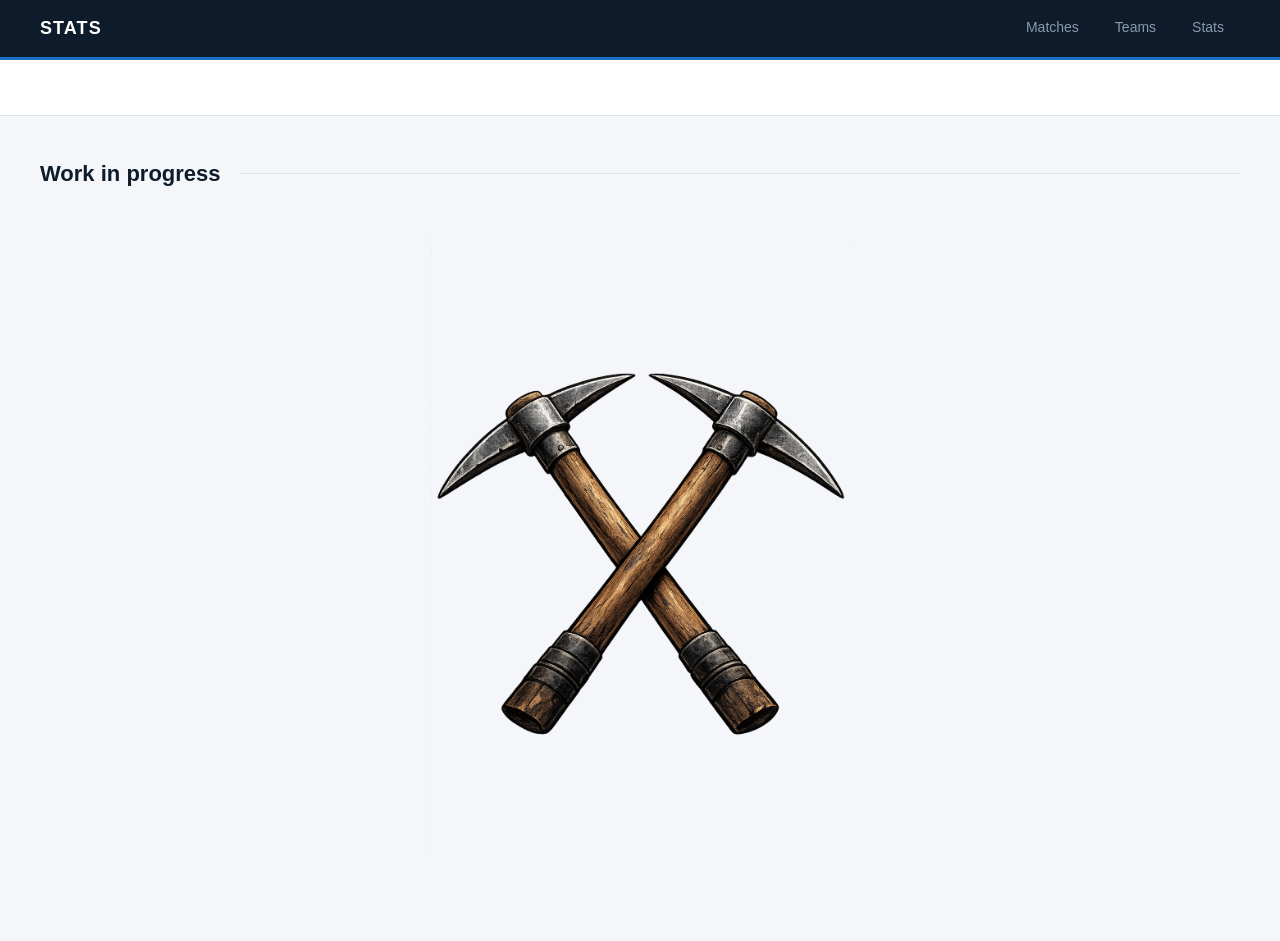
<file: pages/stats.html>
<!DOCTYPE html>
<html lang="en">
<head>
    <meta charset="UTF-8" />
    <meta name="viewport" content="width=device-width, initial-scale=1.0"/>
    <title>Sport Calendar — Stats</title>
    <link rel="stylesheet" href="/src/css/style.css"/>
</head>
<body>
    <nav class="navbar">
        <div class="navbar_title">
            <span class="navbar_name">Stats</span>
        </div>
        <ul class="navbar_links">
            <li><a href="/" class="navbar_link">Matches</a></li>
            <li><a href="/pages/teams.html" class="navbar_link">Teams</a></li>
            <li><a href="/pages/stats.html" class="navbar_link">Stats</a></li>
        </ul>
    </nav>
    <section class="filters_bar"></section>
    <main class="main">
        <div class="section_header">
            <h2 class="section_title">Work in progress</h2>
            <div class="section_line"></div>
        </div>
        <div class="wip_image">
            <img src="/public/images/workinprogress.png" alt="" />
        </div>
    </main>
</body>
</html>
</file>
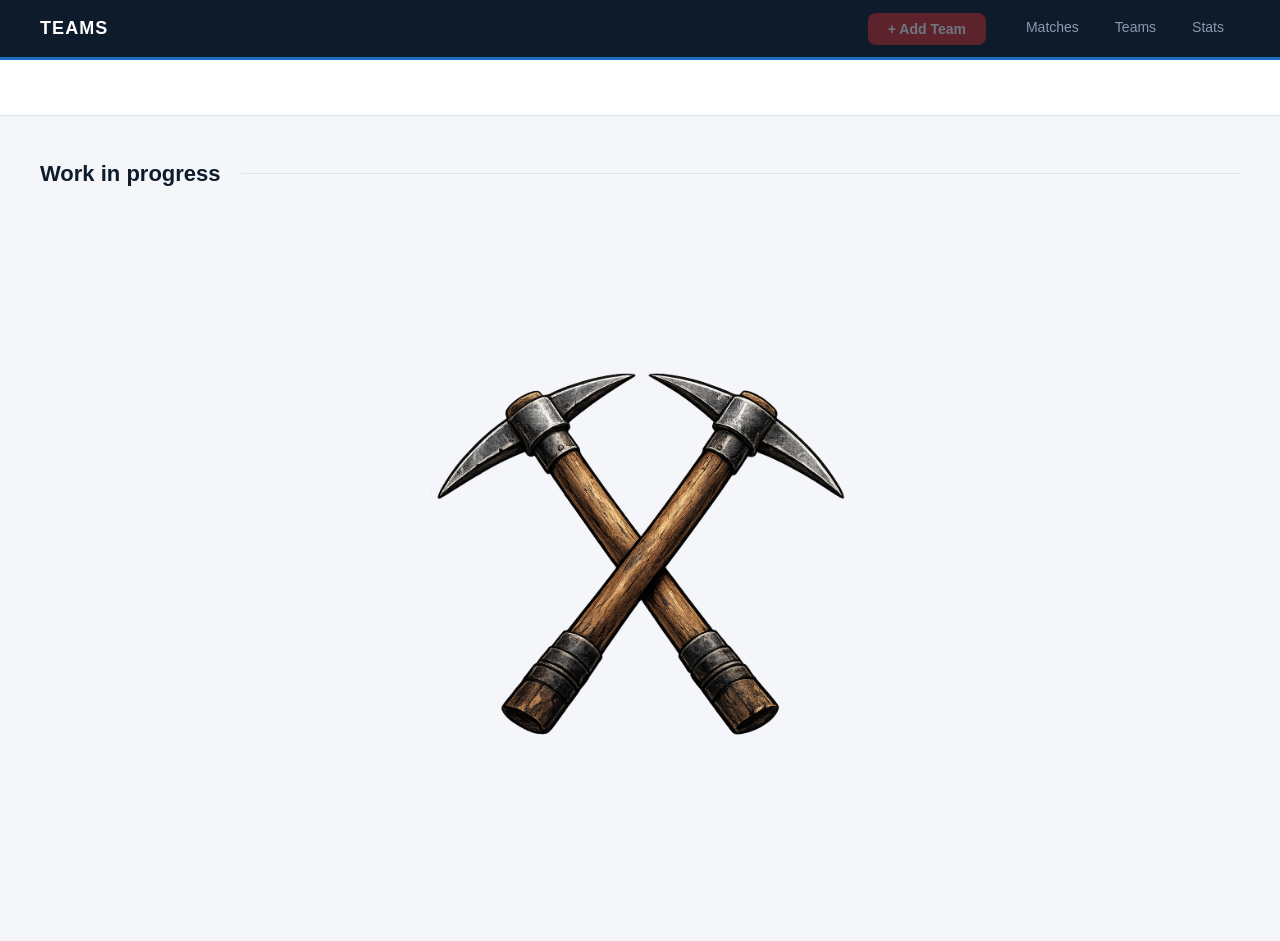
<file: pages/teams.html>
<!DOCTYPE html>
<html lang="en">
<head>
    <meta charset="UTF-8" />
    <meta name="viewport" content="width=device-width, initial-scale=1.0"/>
    <title>Sport Calendar — Teams</title>
    <link rel="stylesheet" href="/src/css/style.css"/>
</head>
<body>
    <nav class="navbar">
        <div class="navbar_title">
            <span class="navbar_name">Teams</span>
        </div>
        <button class="navbar_btn" disabled>+ Add Team</button>
        <ul class="navbar_links">
            <li><a href="/" class="navbar_link">Matches</a></li>
            <li><a href="/pages/teams.html" class="navbar_link">Teams</a></li>
            <li><a href="/pages/stats.html" class="navbar_link">Stats</a></li>
        </ul>
    </nav>
    <section class="filters_bar"></section>
    <main class="main">
        <div class="section_header">
            <h2 class="section_title">Work in progress</h2>
            <div class="section_line"></div>
        </div>
        <div class="wip_image">
            <img src="/public/images/workinprogress.png" alt="" />
        </div>
    </main>
</body>
</html>
</file>
<file: src/css/style.css>
:root {
    --navy:       #0d1b2a;
    --navy_light: #1b2d42;
    --blue:       #1a6fc4;
    --blue_hover: #2484e0;
    --red:        #d63031;
    --white:      #ffffff;
    --off_white:  #f4f6f9;
    --grey:       #8a9ab0;
    --border:     #dde3ec;
    --text:       #0d1b2a;
    --text_muted: #5a6a7e;
    --font:       -apple-system, BlinkMacSystemFont, 'Segoe UI', Helvetica, Arial, sans-serif;
    --radius:     8px;
}

*, *::before, *::after {
    box-sizing: border-box;
    margin: 0;
    padding: 0;
}

body {
    font-family: var(--font);
    font-size: 15px;
    line-height: 1.6;
    background: var(--off_white);
    color: var(--text);
    min-height: 100vh;
}

.navbar {
    display: flex;
    align-items: center;
    gap: 24px;
    padding: 0 40px;
    height: 60px;
    background: var(--navy);
    border-bottom: 3px solid var(--blue);
}

.navbar_title {
    margin-right: auto;
}

.navbar_name {
    font-size: 18px;
    font-weight: 700;
    letter-spacing: 0.06em;
    color: var(--white);
    text-transform: uppercase;
}

.navbar_links {
    display: flex;
    list-style: none;
    gap: 4px;
}

.navbar_link {
    display: block;
    padding: 6px 16px;
    color: var(--grey);
    text-decoration: none;
    font-size: 14px;
    font-weight: 500;
    border-bottom: 2px solid transparent;
    transition: color 0.18s;
}

.navbar_link:hover {
    color: var(--white);
}

.navbar_link_active {
    color: var(--white);
    border-bottom-color: var(--blue);
}

.navbar_btn {
    padding: 8px 20px;
    background: var(--red);
    color: var(--white);
    border: none;
    border-radius: var(--radius);
    font-family: var(--font);
    font-size: 14px;
    font-weight: 600;
    cursor: pointer;
    transition: opacity 0.18s;
    white-space: nowrap;
}

.navbar_btn:hover { opacity: 0.88; }
.navbar_btn:disabled { opacity: 0.4; cursor: default; }

.filters_bar {
    background: var(--white);
    border-bottom: 1px solid var(--border);
    padding: 14px 40px;
    min-height: 56px;
}

.filters_inner {
    display: flex;
    align-items: flex-end;
    gap: 16px;
    flex-wrap: wrap;
}

.filter_group {
    display: flex;
    flex-direction: column;
    gap: 4px;
}

.filter_label {
    font-size: 11px;
    font-weight: 600;
    letter-spacing: 0.1em;
    text-transform: uppercase;
    color: var(--text_muted);
}

.filter_select,
.filter_input {
    padding: 7px 12px;
    background: var(--off_white);
    border: 1px solid var(--border);
    border-radius: var(--radius);
    color: var(--text);
    font-family: var(--font);
    font-size: 14px;
    outline: none;
    transition: border-color 0.18s;
    cursor: pointer;
}

.filter_select:focus,
.filter_input:focus {
    border-color: var(--blue);
}

.btn_filter {
    padding: 8px 20px;
    background: var(--blue);
    color: var(--white);
    border: none;
    border-radius: var(--radius);
    font-family: var(--font);
    font-size: 14px;
    font-weight: 600;
    cursor: pointer;
    align-self: flex-end;
    transition: opacity 0.18s;
}

.btn_filter:hover { opacity: 0.88; }

.btn_filter_ghost {
    background: transparent;
    border: 1px solid var(--border);
    color: var(--text_muted);
}

.btn_filter_ghost:hover {
    border-color: var(--grey);
    color: var(--text);
    opacity: 1;
}

.main {
    max-width: 1280px;
    margin: 0 auto;
    padding: 40px 40px 80px;
}

.section_header {
    display: flex;
    align-items: center;
    gap: 20px;
    margin-bottom: 32px;
}

.section_title {
    font-size: 22px;
    font-weight: 700;
    color: var(--navy);
    white-space: nowrap;
}

.section_line {
    flex: 1;
    height: 1px;
    background: var(--border);
}

.match_grid {
    display: grid;
    grid-template-columns: repeat(auto-fill, minmax(320px, 1fr));
    gap: 16px;
}

.match_card {
    background: var(--white);
    border: 1px solid var(--border);
    border-radius: var(--radius);
    padding: 20px;
    cursor: pointer;
    animation: fadeUp 0.3s ease both;
    transition: box-shadow 0.18s, border-color 0.18s, transform 0.18s;
}

.match_card:hover {
    box-shadow: 0 4px 16px rgba(13, 27, 42, 0.1);
    border-color: var(--blue);
    transform: translateY(-2px);
}

.match_card_header {
    display: flex;
    justify-content: space-between;
    align-items: center;
    margin-bottom: 16px;
}

.match_card_competition {
    font-size: 11px;
    font-weight: 700;
    letter-spacing: 0.1em;
    text-transform: uppercase;
    color: var(--blue);
}

.match_card_stage {
    font-size: 12px;
    color: var(--text_muted);
}

.match_card_teams {
    display: grid;
    grid-template-columns: 1fr auto 1fr;
    align-items: center;
    gap: 12px;
    margin-bottom: 16px;
}

.match_card_team { display: flex; flex-direction: column; }
.match_card_team_home { align-items: flex-start; }
.match_card_team_away { align-items: flex-end; }

.match_card_flag { font-size: 18px; margin-bottom: 4px; }

.match_card_abbr {
    font-size: 22px;
    font-weight: 700;
    color: var(--navy);
    letter-spacing: 0.04em;
}

.match_card_name {
    font-size: 12px;
    color: var(--text_muted);
    margin-top: 2px;
}

.match_card_score { display: flex; flex-direction: column; align-items: center; }

.match_card_score_num {
    font-size: 28px;
    font-weight: 700;
    color: var(--navy);
    letter-spacing: 0.08em;
}

.match_card_vs {
    font-size: 14px;
    font-weight: 600;
    color: var(--grey);
}

.match_card_footer {
    display: flex;
    justify-content: space-between;
    align-items: center;
    padding-top: 14px;
    border-top: 1px solid var(--border);
    font-size: 12px;
    color: var(--text_muted);
}

.match_card_date {
    display: flex;
    align-items: center;
    gap: 5px;
}

.badge {
    display: inline-flex;
    align-items: center;
    gap: 4px;
    padding: 3px 10px;
    border-radius: 20px;
    font-size: 11px;
    font-weight: 700;
    letter-spacing: 0.08em;
    text-transform: uppercase;
}

.badge_played    { background: #fdecea; color: var(--red); }
.badge_scheduled { background: #e8f1fb; color: var(--blue); }
.badge_live      { background: #e6f9ee; color: #1a8a42; }
.badge_postponed { background: #fff4e5; color: #b96a00; }
.badge_default   { background: var(--border); color: var(--text_muted); }

.loading_state,
.empty_state {
    grid-column: 1 / -1;
    text-align: center;
    padding: 80px 20px;
    color: var(--text_muted);
}

.spinner {
    width: 36px;
    height: 36px;
    border: 3px solid var(--border);
    border-top-color: var(--blue);
    border-radius: 50%;
    animation: spin 0.8s linear infinite;
    margin: 0 auto 16px;
}

.modal_overlay {
    position: fixed;
    inset: 0;
    z-index: 200;
    background: rgba(13, 27, 42, 0.55);
    display: flex;
    align-items: center;
    justify-content: center;
    padding: 24px;
    opacity: 0;
    pointer-events: none;
    transition: opacity 0.2s;
}

.modal_overlay.is_open {
    opacity: 1;
    pointer-events: all;
}

.modal {
    background: var(--white);
    border-radius: var(--radius);
    border-top: 3px solid var(--blue);
    padding: 32px;
    position: relative;
    width: 100%;
    max-width: 560px;
    max-height: 90vh;
    overflow-y: auto;
    transform: translateY(20px);
    transition: transform 0.2s;
}

.modal_overlay.is_open .modal { transform: translateY(0); }
.modal_wide { max-width: 700px; }

.modal_close {
    position: absolute;
    top: 16px; right: 16px;
    background: var(--off_white);
    border: 1px solid var(--border);
    border-radius: var(--radius);
    width: 30px; height: 30px;
    color: var(--text_muted);
    cursor: pointer;
    font-size: 14px;
    display: flex;
    align-items: center;
    justify-content: center;
    transition: color 0.18s, border-color 0.18s;
}

.modal_close:hover { color: var(--text); border-color: var(--grey); }

.modal_title {
    font-size: 20px;
    font-weight: 700;
    color: var(--navy);
    margin-bottom: 24px;
}

.detail_comp {
    font-size: 11px;
    font-weight: 700;
    letter-spacing: 0.15em;
    text-transform: uppercase;
    color: var(--blue);
    margin-bottom: 4px;
}

.detail_meta {
    font-size: 13px;
    color: var(--text_muted);
    margin-bottom: 24px;
}

.detail_scoreboard {
    display: grid;
    grid-template-columns: 1fr auto 1fr;
    align-items: center;
    gap: 16px;
    padding: 20px;
    background: var(--off_white);
    border-radius: var(--radius);
    margin-bottom: 20px;
}

.detail_team { display: flex; flex-direction: column; }
.detail_team_home { align-items: flex-start; }
.detail_team_away { align-items: flex-end; }

.detail_team_abbr {
    font-size: 40px;
    font-weight: 700;
    color: var(--navy);
    letter-spacing: 0.04em;
}

.detail_team_name { font-size: 13px; color: var(--text_muted); margin-top: 4px; }
.detail_team_country { font-size: 11px; color: var(--text_muted); opacity: 0.7; }

.detail_score {
    font-size: 48px;
    font-weight: 700;
    color: var(--navy);
    letter-spacing: 0.08em;
    text-align: center;
}

.detail_winner {
    text-align: center;
    padding: 10px;
    background: #e8f1fb;
    border-radius: var(--radius);
    font-size: 13px;
    color: var(--blue);
    font-weight: 600;
    margin-bottom: 16px;
}

.form_row {
    display: flex;
    gap: 14px;
    margin-bottom: 14px;
    flex-wrap: wrap;
}

.form_group {
    display: flex;
    flex-direction: column;
    gap: 5px;
    flex: 1;
    min-width: 130px;
}

.form_label {
    font-size: 11px;
    font-weight: 600;
    letter-spacing: 0.1em;
    text-transform: uppercase;
    color: var(--text_muted);
}

.form_input {
    padding: 9px 12px;
    background: var(--off_white);
    border: 1px solid var(--border);
    border-radius: var(--radius);
    color: var(--text);
    font-family: var(--font);
    font-size: 14px;
    outline: none;
    width: 100%;
    transition: border-color 0.18s;
}

.form_input:focus { border-color: var(--blue); background: var(--white); }

.form_section_title {
    font-size: 13px;
    font-weight: 700;
    letter-spacing: 0.08em;
    text-transform: uppercase;
    color: var(--blue);
    margin: 18px 0 10px;
    padding-bottom: 8px;
    border-bottom: 1px solid var(--border);
}

.form_actions {
    display: flex;
    gap: 10px;
    margin-top: 24px;
}

.btn_submit {
    flex: 1;
    padding: 11px;
    background: var(--blue);
    color: var(--white);
    border: none;
    border-radius: var(--radius);
    font-family: var(--font);
    font-weight: 600;
    font-size: 15px;
    cursor: pointer;
    transition: opacity 0.18s;
}

.btn_submit:hover { opacity: 0.88; }
.btn_submit:disabled { opacity: 0.4; cursor: not-allowed; }

.btn_cancel {
    padding: 11px 22px;
    background: transparent;
    border: 1px solid var(--border);
    border-radius: var(--radius);
    color: var(--text_muted);
    font-family: var(--font);
    font-size: 15px;
    cursor: pointer;
    transition: border-color 0.18s, color 0.18s;
}

.btn_cancel:hover { border-color: var(--grey); color: var(--text); }

.form_error {
    background: #fdecea;
    border: 1px solid #f5c6c6;
    border-radius: var(--radius);
    padding: 10px 14px;
    color: var(--red);
    font-size: 13px;
    margin-top: 8px;
}

.form_error.hidden { display: none; }

.toast {
    position: fixed;
    bottom: 28px; right: 28px;
    background: var(--navy);
    border-left: 3px solid var(--blue);
    border-radius: var(--radius);
    padding: 12px 18px;
    color: var(--white);
    font-size: 14px;
    z-index: 300;
    transform: translateY(12px);
    opacity: 0;
    transition: transform 0.2s, opacity 0.2s;
    pointer-events: none;
    max-width: 300px;
}

.toast.show  { transform: translateY(0); opacity: 1; }
.toast.error { border-left-color: var(--red); }

.wip_image {
    display: flex;
    justify-content: center;
    margin-top: 40px;
}

.wip_image img {
    max-width: 420px;
    width: 100%;
    height: auto;
    border-radius: var(--radius);
}

@keyframes spin {
    to { transform: rotate(360deg); }
}

@keyframes fadeUp {
    from { opacity: 0; transform: translateY(10px); }
    to   { opacity: 1; transform: translateY(0); }
}

@media (max-width: 768px) {
    .navbar        { padding: 0 16px; gap: 12px; }
    .navbar_links  { display: none; }
    .filters_bar   { padding: 12px 16px; }
    .main          { padding: 24px 16px 60px; }
    .match_grid    { grid-template-columns: 1fr; }
}

::-webkit-scrollbar        { width: 6px; }
::-webkit-scrollbar-track  { background: var(--off_white); }
::-webkit-scrollbar-thumb  { background: var(--border); border-radius: 3px; }
::-webkit-scrollbar-thumb:hover { background: var(--grey); }
</file>
